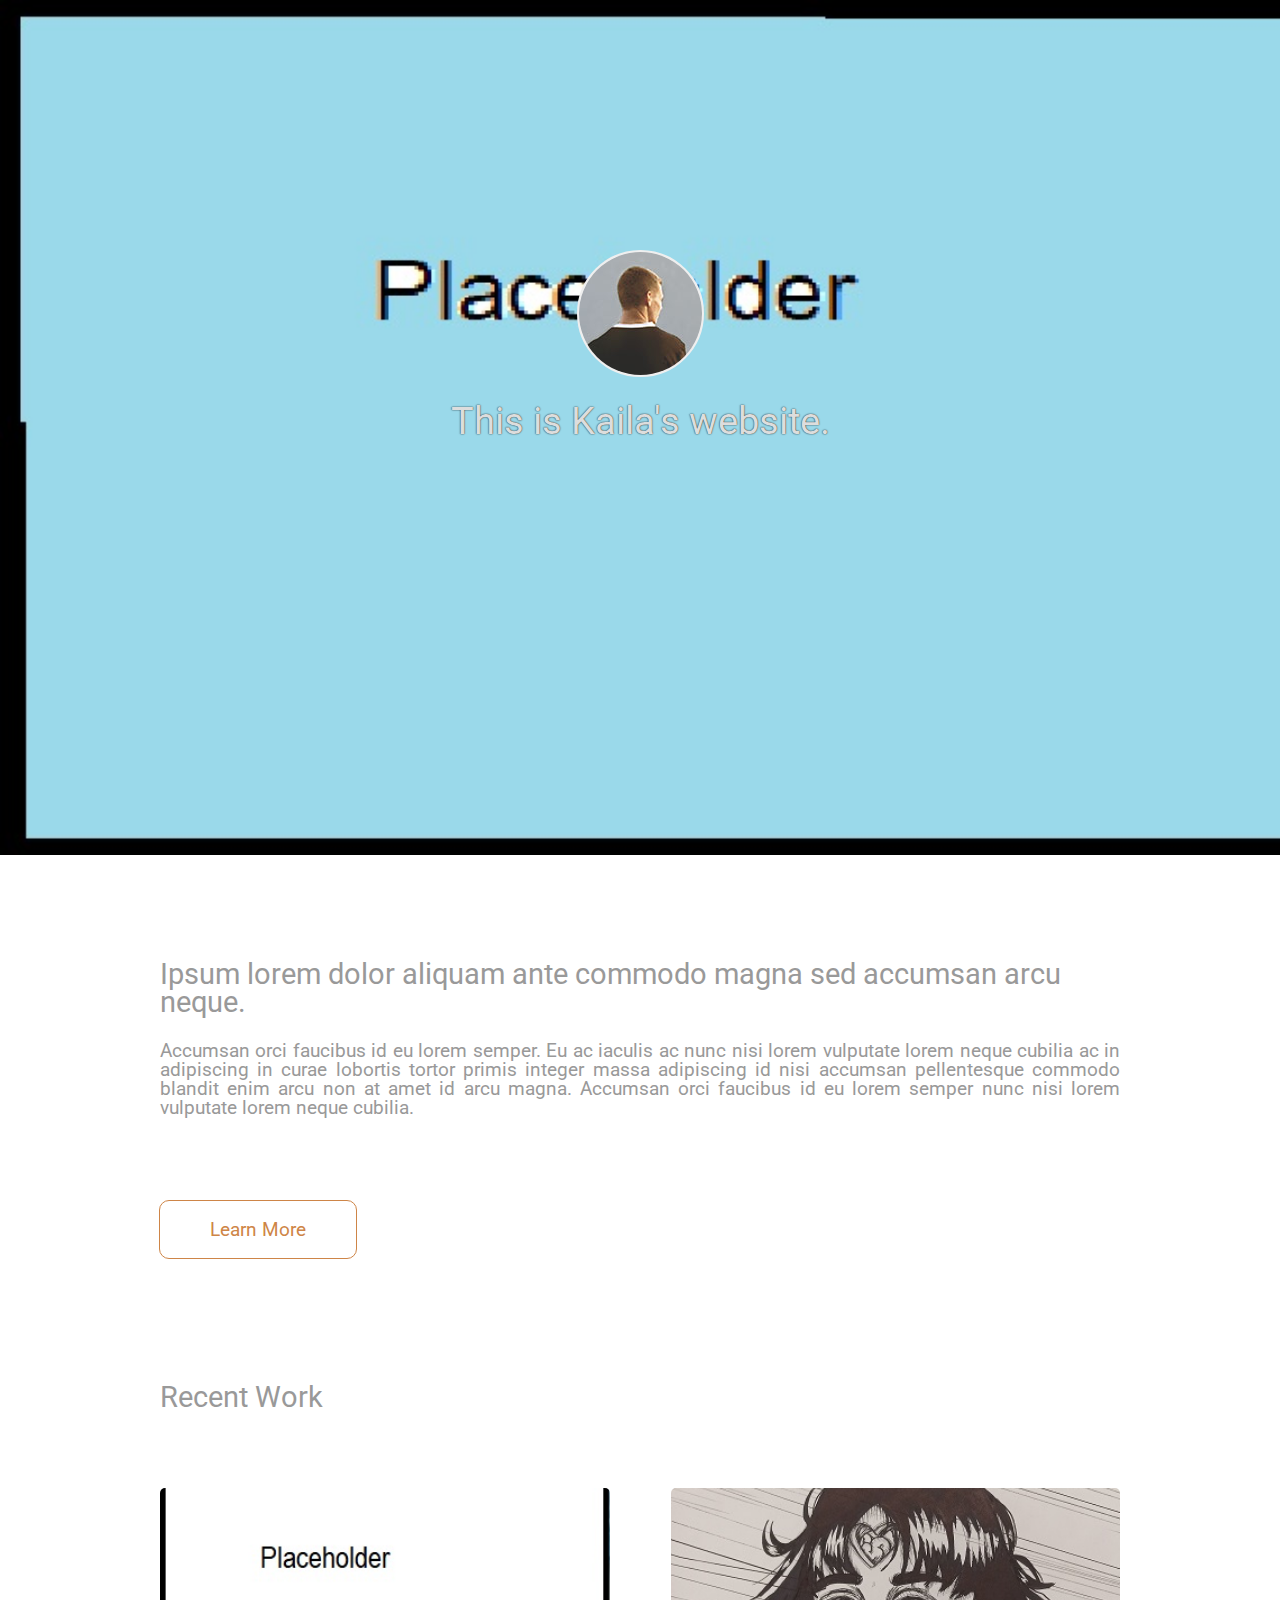
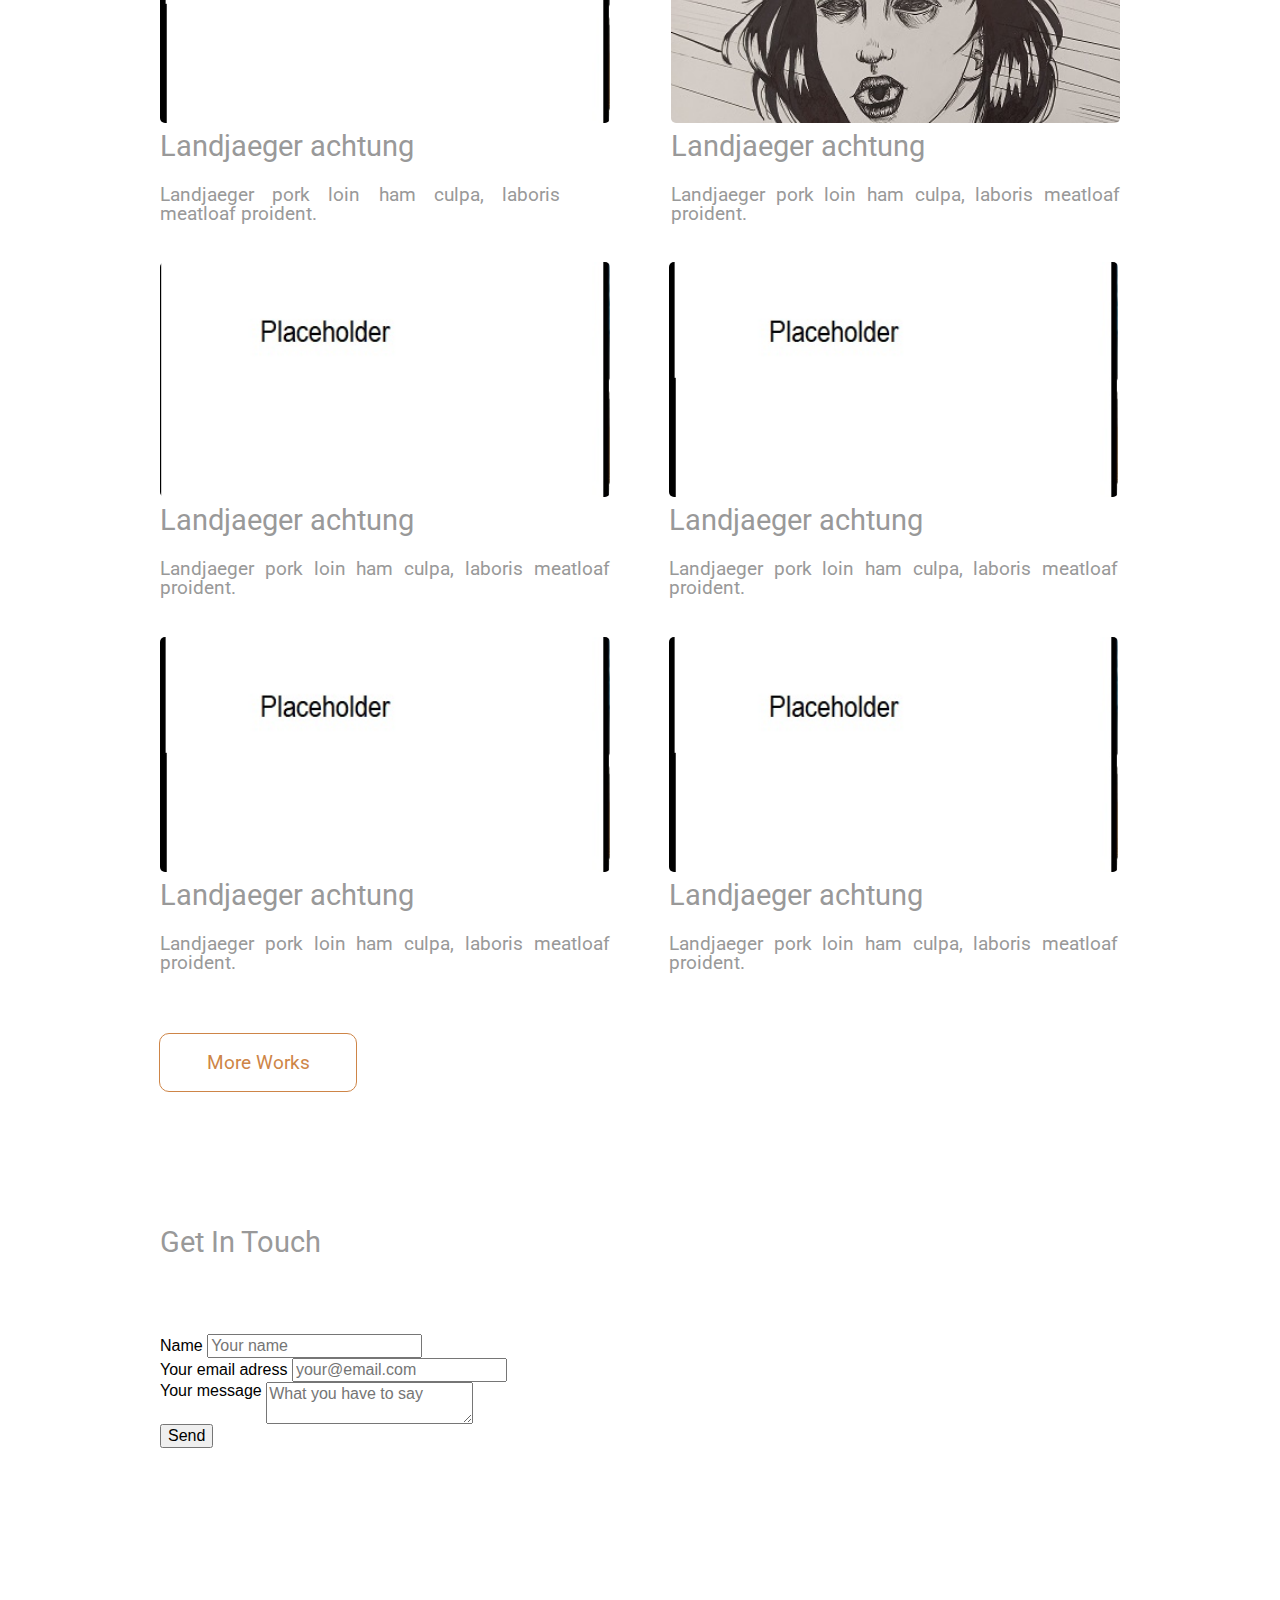
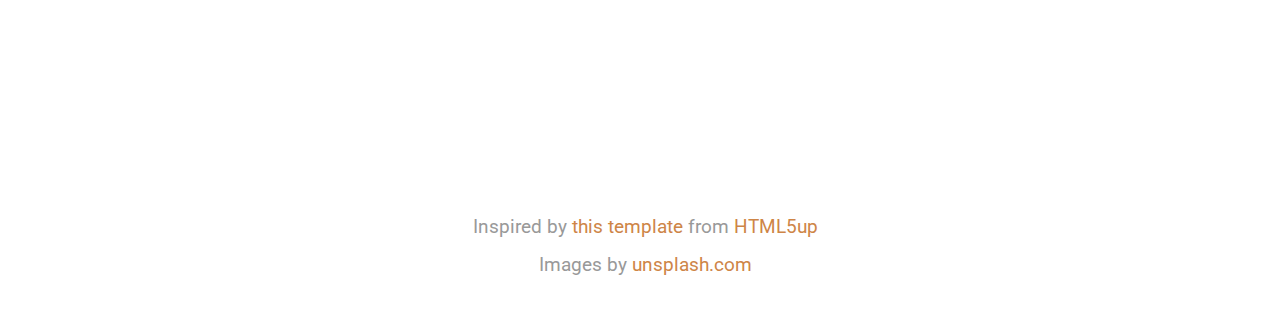
<file: index.html>
<!doctype html><html lang=""><head>
    <title>Stratup template - Home</title>
    <meta charset="UTF-8">
    <meta name="generator" content="Silex v2.2.14">
    <!-- leave this for stats -->
    <script src="js/jquery.js"></script>
    

    
    <script src="js/front-end.js"></script>
    <!-- Normalize -->
    <link href="css/normalize.css" rel="stylesheet">
    <!-- Silex style -->
    <link href="css/front-end.css" rel="stylesheet">
    
    
    









    


    
<link href="https://fonts.googleapis.com/css?family=Roboto" rel="stylesheet" class="silex-custom-font"><meta name="viewport" content="width=device-width, initial-scale=1"><script src="js/script.js"></script><link href="css/styles.css" rel="stylesheet"><link rel="stylesheet" href="fancybox/source/jquery.fancybox.css?v=2.1.5" type="text/css" media="screen">
<script src="fancybox/source/jquery.fancybox.pack.js?v=2.1.5"></script>
<style>body { opacity: 0; transition: .25s opacity ease; }</style></head>


<body class="all-style enable-mobile prevent-resizable prevent-selectable editable-style body-initial silex-runtime silex-published" data-current-page="page-home"><section class="container-element editable-style silex-id-1541607542031-10 section-element prevent-resizable"><div class="editable-style silex-id-1541607542028-9 container-element silex-element-content website-width hero"><div class="editable-style image-element silex-id-1432759239575-24 avatar">
            <img class="" src="assets/avatar.jpg" alt="avatar">
        </div><div class="editable-style text-element silex-id-1432759240091-29 text-shadow">
            <div class="silex-element-content normal"><h1>This is Kaila's website.</h1></div>
        </div></div></section><section class="container-element editable-style silex-id-1541607497060-8 section-element prevent-resizable"><div class="editable-style silex-id-1541607497057-7 container-element silex-element-content website-width"><div class="editable-style text-element silex-id-1432759239878-27">
                <div class="silex-element-content normal">
                    <h2>Ipsum lorem dolor aliquam ante commodo magna sed accumsan arcu neque.</h2>
                    Accumsan orci faucibus id eu lorem semper. Eu ac iaculis ac nunc nisi lorem vulputate lorem neque cubilia ac in adipiscing in curae lobortis tortor primis integer massa adipiscing id nisi accumsan pellentesque commodo blandit enim
                        arcu non at amet id arcu magna. Accumsan orci faucibus id eu lorem semper nunc nisi lorem vulputate lorem neque cubilia.
                    
                        <br>
                    
                </div>
            </div><div class="editable-style text-element silex-id-1594642865322-2 style-button-text-box"><div class="silex-element-content normal"><a href="./" class="page-link-active">
                        </a><p><a href="./" class="page-link-active">Learn More
                    </a></p></div></div></div></section>

    




    













    







<section class="container-element editable-style silex-id-1541607292783-6 section-element prevent-resizable"><div class="editable-style silex-id-1541607292780-5 container-element silex-element-content website-width"><div class="editable-style text-element silex-id-1432759239070-19">
                <div class="silex-element-content normal">
                    <h2>Recent Work</h2>
                </div>
            </div><div class="editable-style container-element silex-id-1432759238970-18 pic button">


                <a class="editable-style container-element fancybox silex-id-1432759238867-17" href="assets/deck-big.jpeg">
                </a>

                <div class="editable-style text-element full-width silex-id-1432759238765-16">
                    <div class="silex-element-content normal">
                        <p></p>
                        <h2>Landjaeger achtung
                        </h2>
                        <p></p>
                        <p>Landjaeger pork loin ham culpa, laboris meatloaf proident.&nbsp;
                        </p>
                    </div>
                </div>
            </div><div class="editable-style container-element silex-id-1432759238664-15 pic button">


                <a class="editable-style container-element fancybox silex-id-1432759238561-14" title="Lorem ipsum caption" href="assets/swimingpool-big.jpeg">
                </a>

                <div class="editable-style text-element full-width silex-id-1432759238460-13">
                    <div class="silex-element-content normal">
                        <p></p>
                        <h2>Landjaeger achtung
                        </h2>
                        <p></p>
                        <p>Landjaeger pork loin ham culpa, laboris meatloaf proident.&nbsp;
                        </p>
                    </div>
                </div>

            </div><div class="editable-style container-element silex-id-1432759238358-12 pic button">


                <a class="editable-style container-element silex-id-1432759238256-11 fancybox" title="The caption of this picture" href="assets/see2-big.jpeg">
                </a>

                <div class="editable-style text-element full-width silex-id-1432759238155-10">
                    <div class="silex-element-content normal">
                        <p></p>
                        <h2>Landjaeger achtung
                        </h2>
                        <p></p>
                        <p>Landjaeger pork loin ham culpa, laboris meatloaf proident.&nbsp;
                        </p>
                    </div>
                </div>
            </div><div class="editable-style container-element silex-id-1432759238054-9 pic button">


                <a class="editable-style container-element fancybox silex-id-1432759237951-8" title="The caption is set in the &quot;title and tooltip&quot; property in Silex" href="assets/longneck.jpg">
                </a>

                <div class="editable-style text-element full-width silex-id-1432759237849-7">
                    <div class="silex-element-content normal">
                        <p></p>
                        <h2>Landjaeger achtung
                        </h2>
                        <p></p>
                        <p>Landjaeger pork loin ham culpa, laboris meatloaf proident.&nbsp;
                        </p>
                    </div>
                </div>
            </div><div class="editable-style container-element silex-id-1432759237748-6 pic button">


                <a class="editable-style container-element fancybox silex-id-1432759237642-5" href="assets/subsea-big.jpeg">
                </a>

                <div class="editable-style text-element full-width silex-id-1432759237541-4">
                    <div class="silex-element-content normal">
                        <p></p>
                        <h2>Landjaeger achtung
                        </h2>
                        <p></p>
                        <p>Landjaeger pork loin ham culpa, laboris meatloaf proident.&nbsp;
                        </p>
                    </div>
                </div>
            </div><div class="editable-style container-element silex-id-1432759237440-3 pic button">


                <a class="editable-style container-element fancybox silex-id-1432759237339-2" href="assets/medusa-big.jpeg">
                </a>

                <div class="editable-style text-element full-width silex-id-1432759237239-1">
                    <div class="silex-element-content normal">
                        <p></p>
                        <h2>Landjaeger achtung
                        </h2>
                        <p></p>
                        <p>Landjaeger pork loin ham culpa, laboris meatloaf proident.&nbsp;
                        </p>
                    </div>
                </div>
            </div><div class="editable-style text-element silex-id-1594643014559-3 style-button-text-box page-home paged-element paged-element-visible"><div class="silex-element-content normal"><a href="./" class="page-link-active">
                        </a><p><a href="./" class="page-link-active">More Works<br></a></p></div></div></div></section><section class="container-element editable-style silex-id-1541607106753-3 section-element prevent-resizable"><div class="editable-style silex-id-1541607106751-2 container-element silex-element-content website-width"><div class="editable-style text-element silex-id-1432761834390-33 page-home paged-element paged-element-visible">
            <div class="silex-element-content normal">
                <h2>Get In Touch<br></h2>
            </div>
        </div><div class="editable-style silex-id-1541607116447-4 html-element silex-component silex-component-form silex-use-height-not-minheight"><div class="silex-element-content"><form id="id_1663378852178_218" action="https://formspree.io/your@email.com" method="POST">
  
  <div>
    <label for="field1">Name</label>
    <input type="text" required="" id="field1" name="field1" placeholder="Your name">
  </div>
  
  
  <div>
    <label for="field2">Your email adress</label>
    <input type="text" required="" id="field2" name="field2" placeholder="your@email.com">
  </div>
  
  
  <div class="fill-vertical">
    <label for="field3">Your message</label>
    <textarea required="" id="field3" name="field3" placeholder="What you have to say"></textarea>
  </div>
  
  <input type="submit" value="Send">
</form>


</div></div></div></section><footer class="container-element editable-style silex-id-1541607078776-1 section-element prevent-resizable"><div class="editable-style silex-id-1541607078769-0 container-element silex-element-content website-width"><div class="editable-style text-element silex-id-1432759239473-23 text-style-2 centered-text">
            <div class="silex-element-content normal">
                <p>Inspired by <a href="//html5up.net/strata">this template</a> from <a href="//html5up.net/">HTML5up</a>
                
                <br></p><p>Images by <a href="https://unsplash.com/">unsplash.com</a></p>
            </div>
        </div></div></footer></body></html>
</file>
<file: css/front-end.css>
/**
 * This file holds the styles of websites while editing
 */

body {
  min-height: 100vh;
  min-width: 98vw; /* remove approx size of vertical scroll bar */
}

/* prevent-auto-z-index is to let the components handle their z-index */
.section-element > .silex-element-content > *:not(.prevent-auto-z-index):not(.fixed) {
  /* put the elements of a section on top of sections bellow */
  z-index: 10;
}
/* workaround a bug of the 2.11 version (front end) */
/* sections used to hava margin-top: -1; which can not be edited in the UI */
.editable-style.section-element {
  margin-top: 0;
}
/****************************************************/
.website-width {
  width: 960px;
}
.paged-element-hidden {
  display: none !important;
}
/* resize */
.editable-style.image-element img {
  border-radius: inherit; /* this is to follow the element's radius */
	width: 100%;
	height: 100%;
}
/*
 .image-element > .silex-element-content {
	overflow: hidden;
}
*/
.html-element .silex-element-content {
  /* enable HTML content to have style="min-height: inherit;" */
  /* removed because it makes components buggy, add it to silex if you need to
  position: absolute;
  min-height: inherit;
  width: 100%; /* needed by slideshow components and probably others */
  /*
  height: 100%; /* needed by slideshow kreview and probably others */
}
/* wysihtml text editor styles */
.wysiwyg-float-left {
  float: left;
  margin: 0 8px 8px 0;
}
.wysiwyg-float-right {
  float: right;
  margin: 0 0 8px 8px;
}
/* Remove dots surrounding links in Firefox
    because of normalize.css */
a:focus{ outline: none;}

body .editable-style[data-silex-href] {
  cursor: pointer;
}
body.enable-mobile .editable-style.hide-on-desktop {
  display: none;
}
/* only outside the editor */
/* needs to be more qualified than body.enable-mobile .editable-style:not(.prevent-mobile-style) */
body.silex-runtime.body-initial .fixed {
  position: absolute;
  z-index: 20;
}
/* Mobile styles */
@media (max-width:480px) {
  /* needs to be more qualified than body.enable-mobile .editable-style:not(.prevent-mobile-style) */
  body.silex-runtime.body-initial .fixed {
    /* on mobile (chrome, this is needed to be on top of other content) */
    position: relative;
  }

  /* hide horizontal scroll bar which appears because of residual values in css
  html {
    overflow-x: hidden;
  }
  */
  body {
    position: initial; /* used to be absolute but now only in editor (editable.css), when position is absolute the body has the size of its content */
  }
  /* mobile mode */
  body.enable-mobile .editable-style:not(.prevent-mobile-style),
  body.enable-mobile .background.background-initial {
    position: static;
    top: auto;
    left: auto;
    max-width: 100%;
    min-width: auto; /* this is to remove sections min-width, since section min-width is set to the witdh of its content in Element::setStyle() */
    margin-left: auto;
    margin-right: auto;
  }
  body.enable-mobile .editable-style.section-element {
    padding: 0;
  }
  body.enable-mobile.silex-resizing .editable-style:not(.prevent-mobile-style) {
    max-width: unset; /* while dragging let the user size the elements freely */
  }
  body.enable-mobile .image-element.editable-style:not(.prevent-mobile-style) {
    position: relative;
  }
  body.enable-mobile .editable-style.section-element {
    max-width: 100%; /* section bg should be 100% width because user do not need to grab the side and resize */
    padding: 0;
    margin: 0;
  }
  body.enable-mobile .container-element:not(.paged-element-hidden) {
    display: flex;
    align-items: center;
    justify-content: space-around;
    flex-wrap: wrap;
  }
  /* but still hide paged elements or desktop only elements */
  body.enable-mobile .editable-style.hide-on-mobile {
    display: none;
  }
  body.enable-mobile .editable-style.hide-on-desktop:not(.paged-element-hidden) {
    display: initial;
  }
  body.silex-runtime.enable-mobile .background.background-initial {
    max-width: 100%;
  }
}

/* only outside the editor */
/* needs to be more qualified than body.enable-mobile .editable-style:not(.prevent-mobile-style) */
body.silex-runtime.body-initial .fixed {
  position: absolute;
  z-index: 20;
}
/* Mobile styles */
@media (max-width:480px) {
  /* needs to be more qualified than body.enable-mobile .editable-style:not(.prevent-mobile-style) */
  body.silex-runtime.body-initial .fixed {
    /* on mobile (chrome, this is needed to be on top of other content) */
    position: relative;
  }
}

/**
 * prodotype components
 */
.silex-element-content-full-height .silex-element-content {
  height: 100%;
}
silex-template,
.prodotype-preview {
  display: none;
}
.prodotype-runtime,
.prodotype-runtime-strict {
  display: none;
}
.prodotype-published {
  display: none;
}
body.silex-editor .prodotype-preview {
  display: block;
}
body.silex-runtime .prodotype-runtime,
body.silex-runtime .prodotype-runtime-strict {
  display: block;
}
body.silex-published .prodotype-published {
  display: block;
}
body.silex-publish .prodotype-runtime-strict {
  display: none;
}
.prodotype-force-size {
  position: absolute;
  width: 100%;
  height: 100%;
}
.silex-component-button button {
  width: 100%;
}
/* full-width component*/
div.editable-style.full-width-section {
  min-height: 100px;
}

div.editable-style.full-width-section>.editable-style {
  position: static;
  min-width: 100%;
}

div.editable-style.full-width-section>.editable-style.silex-element-content {
  display: none;
}
</file>
<file: css/styles.css>
div.hero {min-height: 95vh;}.text-shadow {text-shadow: 0 0 1.5px black;}.fancybox {cursor: pointer;}
.body-initial {position: static; background-color: rgba(255,255,255,1);}.silex-id-1541607542031-10 {background-color: rgba(162,162,162,1); min-width: 960px; background-image: url(../assets/see1.jpeg); background-size: cover; position: static; margin-top: -1px;}.silex-id-1541607542028-9 {min-height: 910px; position: relative; margin-left: auto; margin-right: auto; display: flex; align-items: center; justify-content: center; flex-direction: column;}.silex-id-1432759239575-24 {width: 123px; border-top-left-radius: 80px; border-top-right-radius: 80px; border-bottom-right-radius: 80px; border-bottom-left-radius: 80px; border-top-width: 2px; border-right-width: 2px; border-bottom-width: 2px; border-left-width: 2px; border-top-style: solid; border-right-style: solid; border-bottom-style: solid; border-left-style: solid; border-top-color: rgb(239, 239, 239); border-right-color: rgb(239, 239, 239); border-bottom-color: rgb(239, 239, 239); border-left-color: rgb(239, 239, 239); border-image-source: none; border-image-slice: 100%; border-image-width: 1; border-image-outset: 0; border-image-repeat: stretch; background-color: rgb(255, 255, 255); height: 123px; position: static;}.silex-id-1432759240091-29 {width: 678px; box-sizing: content-box; min-height: 228px; position: static;}.silex-id-1541607497060-8 {min-width: 960px; position: static; margin-top: -1px;}.silex-id-1541607497057-7 {min-height: 488px; position: relative; margin-left: auto; margin-right: auto;}.silex-id-1432759239878-27 {width: 960px; top: 82px; left: 0px; box-sizing: content-box; min-height: 270px; position: absolute;}.silex-id-1541607292783-6 {min-width: 960px; position: static; margin-top: -1px;}.silex-id-1541607292780-5 {min-height: 1423px; position: relative; margin-left: auto; margin-right: auto;}.silex-id-1432759239070-19 {width: 241px; top: 17px; left: 0px; box-sizing: content-box; background-color: transparent; min-height: 83px; position: absolute;}.silex-id-1432759238970-18 {width: 450px; top: 508px; left: 0px; box-sizing: content-box; background-color: transparent; min-height: 363px; position: absolute;}.silex-id-1432759238867-17 {width: 450px; top: 11px; left: 0px; box-sizing: content-box; background-image: url(../assets/deck.jpeg); background-color: transparent; background-size: cover; background-position-x: 50%; background-position-y: 50%; border-top-left-radius: 5px; border-top-right-radius: 5px; border-bottom-right-radius: 5px; border-bottom-left-radius: 5px; min-height: 235px; position: absolute;}.silex-id-1432759238765-16 {width: 450px; top: 232px; left: 0px; box-sizing: content-box; min-height: 80px; position: absolute;}.silex-id-1432759238664-15 {width: 449px; top: 508px; left: 509px; box-sizing: content-box; background-color: transparent; min-height: 363px; position: absolute;}.silex-id-1432759238561-14 {width: 449px; top: 11px; left: 0px; box-sizing: content-box; background-image: url(../assets/swimingpool.jpeg); background-color: transparent; background-size: cover; background-position-x: 50%; background-position-y: 50%; border-top-left-radius: 5px; border-top-right-radius: 5px; border-bottom-right-radius: 5px; border-bottom-left-radius: 5px; min-height: 235px; position: absolute;}.silex-id-1432759238460-13 {width: 449px; top: 232px; left: 0px; box-sizing: content-box; min-height: 80px; position: absolute;}.silex-id-1432759238358-12 {width: 450px; top: 134px; left: 0px; box-sizing: content-box; background-color: transparent; min-height: 363px; position: absolute;}.silex-id-1432759238256-11 {width: 450px; top: 11px; left: 0px; box-sizing: content-box; background-image: url(../assets/see2.jpeg); background-color: transparent; background-size: cover; background-position-x: 50%; background-position-y: 50%; border-top-left-radius: 5px; border-top-right-radius: 5px; border-bottom-right-radius: 5px; border-bottom-left-radius: 5px; min-height: 235px; position: absolute;}.silex-id-1432759238155-10 {width: 400px; top: 232px; left: 0px; box-sizing: content-box; min-height: 80px; position: absolute;}.silex-id-1432759238054-9 {width: 449px; top: 134px; left: 511px; box-sizing: content-box; background-color: transparent; min-height: 363px; position: absolute;}.silex-id-1432759237951-8 {width: 449px; top: 11px; left: 0px; box-sizing: content-box; background-image: url(../assets/sea3.jpeg); background-color: transparent; background-size: cover; background-position-x: 50%; background-position-y: 50%; border-top-left-radius: 5px; border-top-right-radius: 5px; border-bottom-right-radius: 5px; border-bottom-left-radius: 5px; min-height: 235px; position: absolute;}.silex-id-1432759237849-7 {width: 449px; top: 232px; left: 0px; box-sizing: content-box; min-height: 80px; position: absolute;}.silex-id-1432759237748-6 {width: 450px; top: 883px; left: 0px; box-sizing: content-box; background-color: transparent; min-height: 363px; position: absolute;}.silex-id-1432759237642-5 {width: 450px; top: 11px; left: 0px; box-sizing: content-box; background-image: url(../assets/subsea.jpeg); background-color: transparent; background-size: cover; background-position-x: 50%; background-position-y: 50%; border-top-left-radius: 5px; border-top-right-radius: 5px; border-bottom-right-radius: 5px; border-bottom-left-radius: 5px; min-height: 235px; position: absolute;}.silex-id-1432759237541-4 {width: 450px; top: 232px; left: 0px; box-sizing: content-box; min-height: 80px; position: absolute;}.silex-id-1432759237440-3 {width: 449px; top: 883px; left: 509px; box-sizing: content-box; background-color: transparent; min-height: 363px; position: absolute;}.silex-id-1432759237339-2 {width: 449px; top: 11px; left: 0px; box-sizing: content-box; background-image: url(../assets/medusa.jpeg); background-color: transparent; background-size: cover; background-position-x: 50%; background-position-y: 50%; border-top-left-radius: 5px; border-top-right-radius: 5px; border-bottom-right-radius: 5px; border-bottom-left-radius: 5px; min-height: 235px; position: absolute;}.silex-id-1432759237239-1 {width: 449px; top: 232px; left: 0px; box-sizing: content-box; min-height: 80px; position: absolute;}.silex-id-1541607106753-3 {min-width: 960px; position: static; margin-top: -1px;}.silex-id-1541607106751-2 {min-height: 603px; position: relative; margin-left: auto; margin-right: auto;}.silex-id-1432761834390-33 {width: 241px; top: 39px; left: 0px; box-sizing: content-box; background-color: transparent; min-height: 83px; position: absolute;}.silex-id-1541607116447-4 {width: 960px; height: 419px; background-color: transparent; top: 168px; left: 0px; position: absolute;}.silex-id-1541607078776-1 {min-width: 960px; position: static; margin-top: -1px;}.silex-id-1541607078769-0 {min-height: 154px; position: relative; margin-left: auto; margin-right: auto;}.silex-id-1432759239473-23 {width: 830px; top: 29px; left: 70px; box-sizing: content-box; min-height: 75px; position: absolute;}.silex-id-1594642865322-2 {width: 196px; top: 345px; left: -1px; box-sizing: content-box; min-height: 57px; position: absolute; border-radius: 10px 10px 10px 10px; border-width: 1px 1px 1px 1px; border-style: solid; border-color: rgba(206,133,71,1);}.silex-id-1594643014559-3 {width: 196px; top: 1290px; left: -1px; box-sizing: content-box; min-height: 57px; position: absolute; border-radius: 10px 10px 10px 10px; border-width: 1px 1px 1px 1px; border-style: solid; border-color: rgba(206,133,71,1);}@media only screen and (max-width: 480px) {.silex-id-1541607542031-10 {background-size: cover; top: 0px; left: 0px;}.silex-id-1541607542028-9 {min-height: 1149px;}.silex-id-1541607497060-8 {top: 1149px; left: 0px;}.silex-id-1541607497057-7 {min-height: 775px;}.silex-id-1541607292783-6 {top: 1924px; left: 0px;}.silex-id-1541607292780-5 {min-height: 3058px;}.silex-id-1541607106753-3 {top: 4982px; left: 0px;}.silex-id-1541607106751-2 {min-height: 753px;}}
.website-width {width: 960px;}@media (min-width: 481px) {.silex-editor {min-width: 1160px;}}
h1 {font-weight: normal; color: #DDDDDD; text-align: center;}h2 {font-weight: normal; color: #999999; text-align: left;}.text-element > .silex-element-content {font-family: 'Roboto', sans-serif; font-size: 19px; color: #999999; text-align: justify; line-height: 1;}a {color: #ce8547; text-decoration: none;}[data-silex-href] {color: #ce8547; text-decoration: none;}@media only screen and (max-width: 480px) {h1 {color: #666666;}h2 {text-align: center;}.text-element > .silex-element-content {font-size: 160%; color: #666666;}}
.centered-text.text-element > .silex-element-content {text-align: center;}
.style-button-text-box.text-element > .silex-element-content {text-align: center;}
#id_1663376689995_419 input[type=text], select {width: 100%; padding: 12px 20px; margin: 8px 0; display: inline-block; border: 1px solid #ccc; border-radius: 3px; box-sizing: border-box;}#id_1663376689995_419 input[type=submit] {width: 100%; background-color: #ffffff; color: #ce8547; padding: 14px 20px; margin: 8px 0; border: 1px solid #ce8547; border-radius: 3px; cursor: pointer;}#id_1663376689995_419 label {color: #999999;}#id_1663376689995_419 .fill-vertical {flex: 1 1 auto; display: flex; flex-direction: column;}#id_1663376689995_419 .fill-vertical textarea {flex: 1 1 auto; width: 100%; height: 150px; padding: 12px 20px; box-sizing: border-box; border: 2px solid #ccc; border-radius: 3px; background-color: #f8f8f8; font-size: 16px; resize: none;}#id_1663376689995_419 {border-radius: 3px; display: flex; flex-direction: column; justify-content: space-between; height: 100%;}body.silex-runtime {opacity: 1;}
</file>
